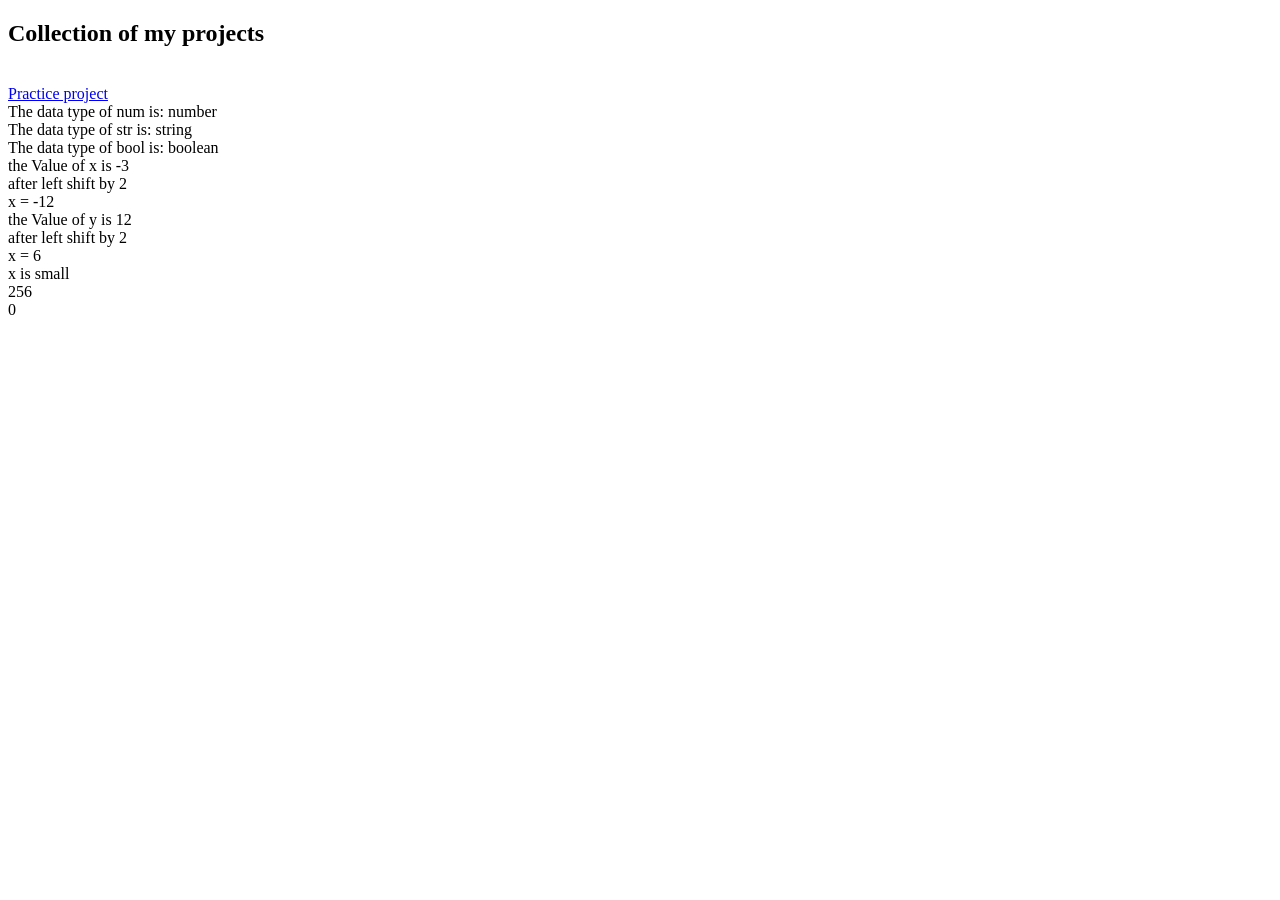
<file: index.html>
<!DOCTYPE html>
<html lang="en">
<head>
    <meta charset="UTF-8">
    <meta name="viewport" content="width=device-width, initial-scale=1.0">
    <title>Index</title>
    <link rel="stylesheet" href="style.css">
</head>
<body>
    <h2>Collection of my projects</h2><br>
    <a href="./Practice/Practice.html">Practice project</a><br>
    <script>
    
        let num = 30;
      let str = "Hello";
      let bool = true;
      document.write("The data type of num is: " + typeof num + "<br/>");
      document.write("The data type of str is: " + typeof str + "<br/>");
      document.write("The data type of bool is: " + typeof bool + "<br/>");
      let x = -3;
      document.write(" the Value of x is "+ x+"</br>");
      x = x<<2;
      document.write("after left shift by 2 </br> x = "+x);
      let y = 12;
      document.write("</br> the Value of y is "+ y +"</br>");
      y = y>>>1;
      document.write("after left shift by 2 </br> x = "+y);
      x<=y?document.write("</br>x is small"):document.write("</br>x is big </br>");

      document.write("</br>"+2**8);

      function* genNumbers(){
        let a = 0;
        while(true){
            yield a++;
        }
      }
        const gen = genNumbers();      
    
        document.write("</br>"+gen.next().value);
     

    </script>
</body>
</html>
</file>
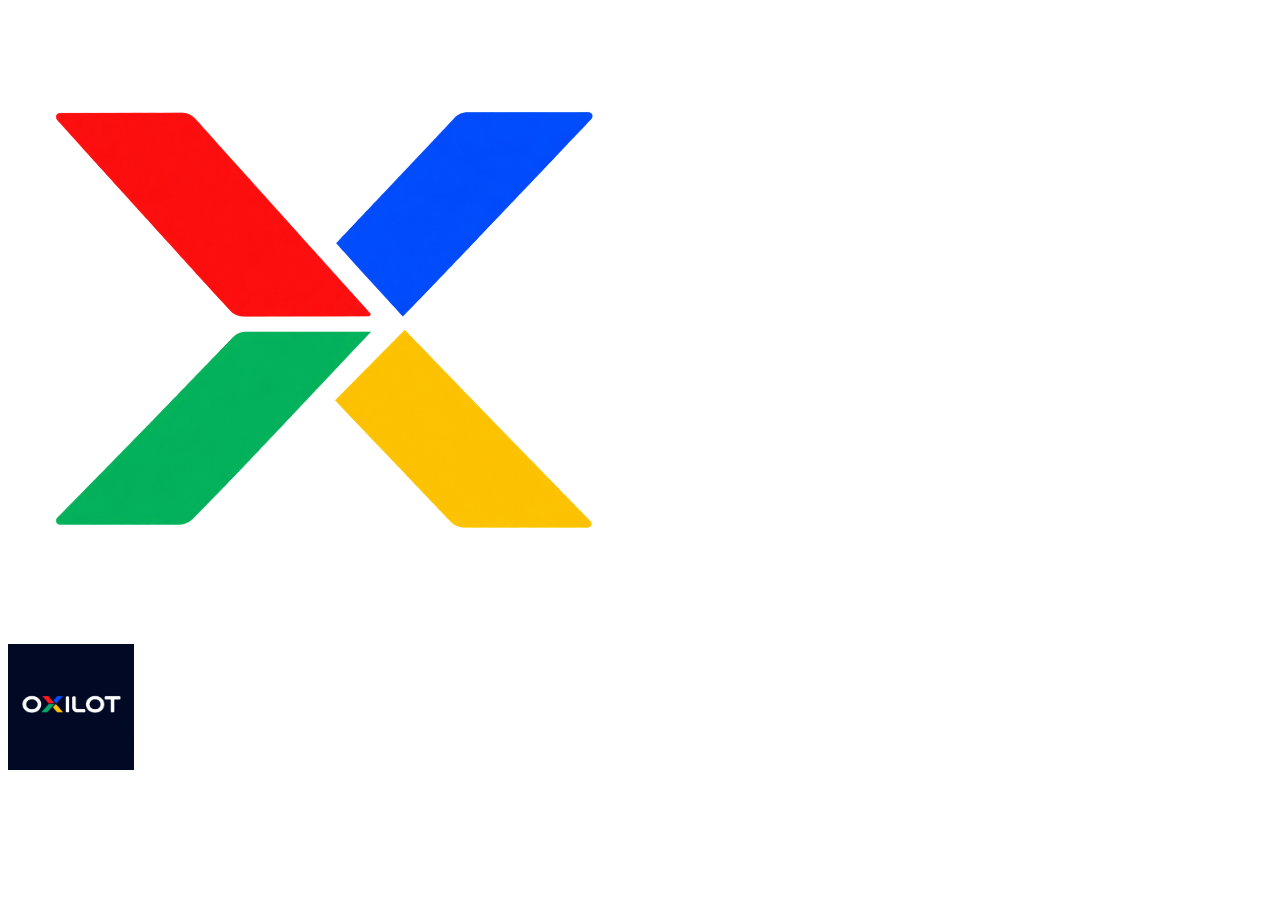
<file: OXILOT/index.html>
<!DOCTYPE html>
<html lang="en">
<head>
    <meta charset="UTF-8">
    <meta name="viewport" content="width=device-width, initial-scale=1.0">
    <title>OXILOT</title>
</head>
<body>
    <img src="./logoIcon.png" alt="Logo" width="50%"><br>
    <img src="./DarkLogo.png" alt="Logo" width="10%">
</body>
</html>
</file>
<file: style.css>
.background = "green"
</file>
